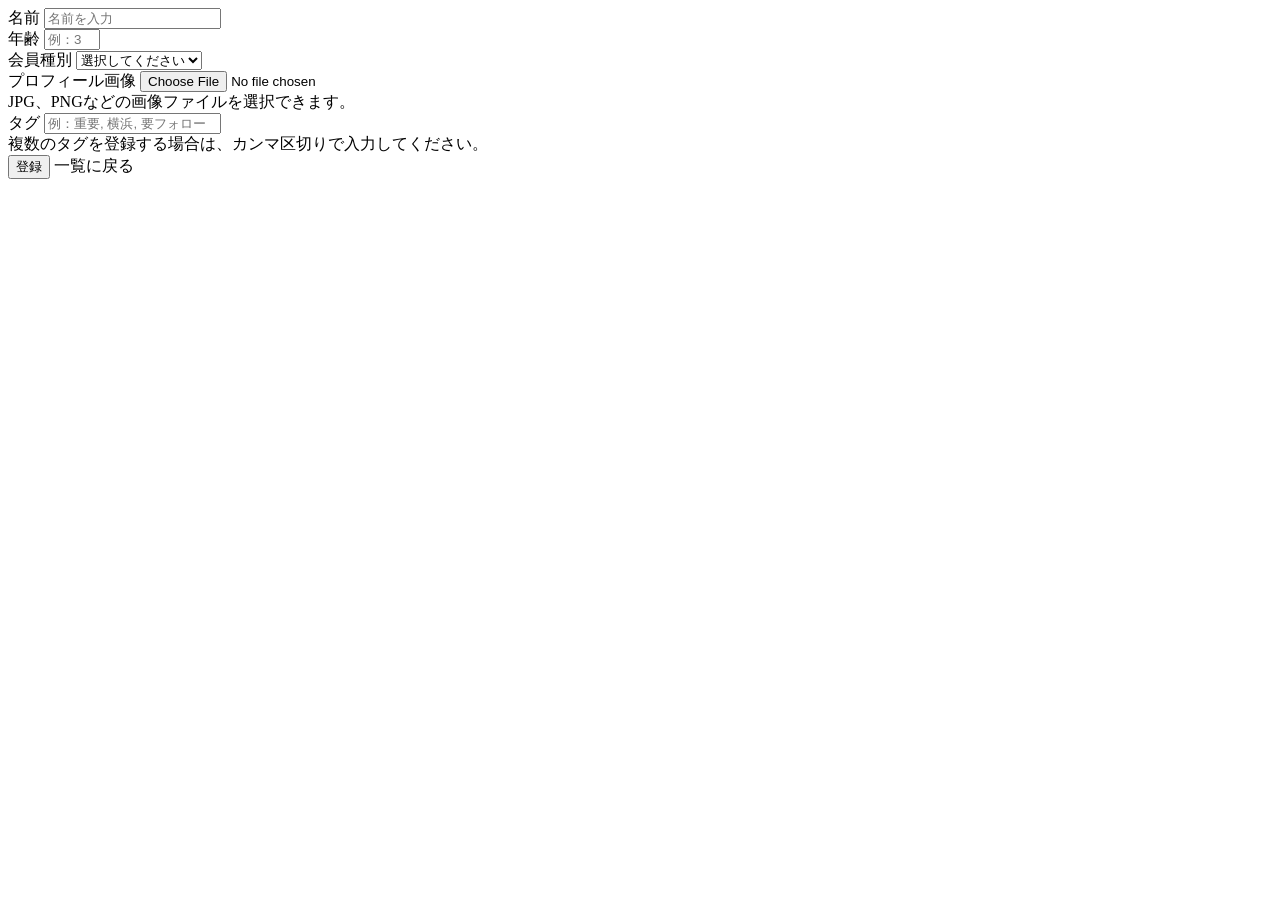
<file: src/main/resources/templates/index.html>
<!DOCTYPE html>

<html lang="ja" xmlns:th="http://www.thymeleaf.org" xmlns:sec="http://www.thymeleaf.org/extras/spring-security">

<head th:replace="~{fragments/head :: head('会員登録')}"></head>

<body>

    <header th:replace="~{fragments/header :: header('会員登録', true)}"></header>

    <div class="container-fluid px-4 py-4">

        <div class="card shadow-sm form-card">

            <div class="card-body">

                <form th:action="@{/register}" th:object="${member}" method="post" enctype="multipart/form-data">

                    <!-- 名前 -->
                    <div class="mb-3">

                        <label class="form-label">
                            名前
                        </label>

                        <input type="text" th:field="*{name}" class="form-control" placeholder="名前を入力">

                        <div class="text-danger mt-1" th:if="${#fields.hasErrors('name')}" th:errors="*{name}">
                        </div>

                    </div>


                    <!-- 年齢 -->
                    <div class="mb-3">

                        <label class="form-label">
                            年齢
                        </label>

                        <input type="number" th:field="*{age}" min="0" max="120" class="form-control"
                            placeholder="例：30">

                        <div class="text-danger mt-1" th:if="${#fields.hasErrors('age')}" th:errors="*{age}">
                        </div>

                    </div>


                    <!-- 会員種別 -->
                    <div class="mb-3">

                        <label class="form-label">
                            会員種別
                        </label>

                        <select th:field="*{memberType}" class="form-select">

                            <option value="">
                                選択してください
                            </option>

                            <option value="一般">
                                一般
                            </option>

                            <option value="ゴールド">
                                ゴールド
                            </option>

                        </select>

                        <div class="text-danger mt-1" th:if="${#fields.hasErrors('memberType')}"
                            th:errors="*{memberType}">
                        </div>

                    </div>


                    <div class="mb-4">

                        <label class="form-label">
                            プロフィール画像
                        </label>

                        <input type="file" name="profileImage" class="form-control" accept="image/*">

                        <div class="form-text">
                            JPG、PNGなどの画像ファイルを選択できます。
                        </div>

                    </div>

                    <!-- タグ -->
                    <div class="mb-4">

                        <label class="form-label">
                            タグ
                        </label>

                        <input type="text" th:field="*{tagNames}" class="form-control" placeholder="例：重要, 横浜, 要フォロー">

                        <div class="form-text">
                            複数のタグを登録する場合は、カンマ区切りで入力してください。
                        </div>

                    </div>


                    <!-- ボタン -->
                    <div class="d-flex gap-2">

                        <button type="submit" class="btn btn-primary">
                            登録
                        </button>

                        <a th:href="@{/list}" class="btn btn-outline-secondary">
                            一覧に戻る
                        </a>

                    </div>

                </form>

            </div>

        </div>

    </div>

</body>

</html>
</file>
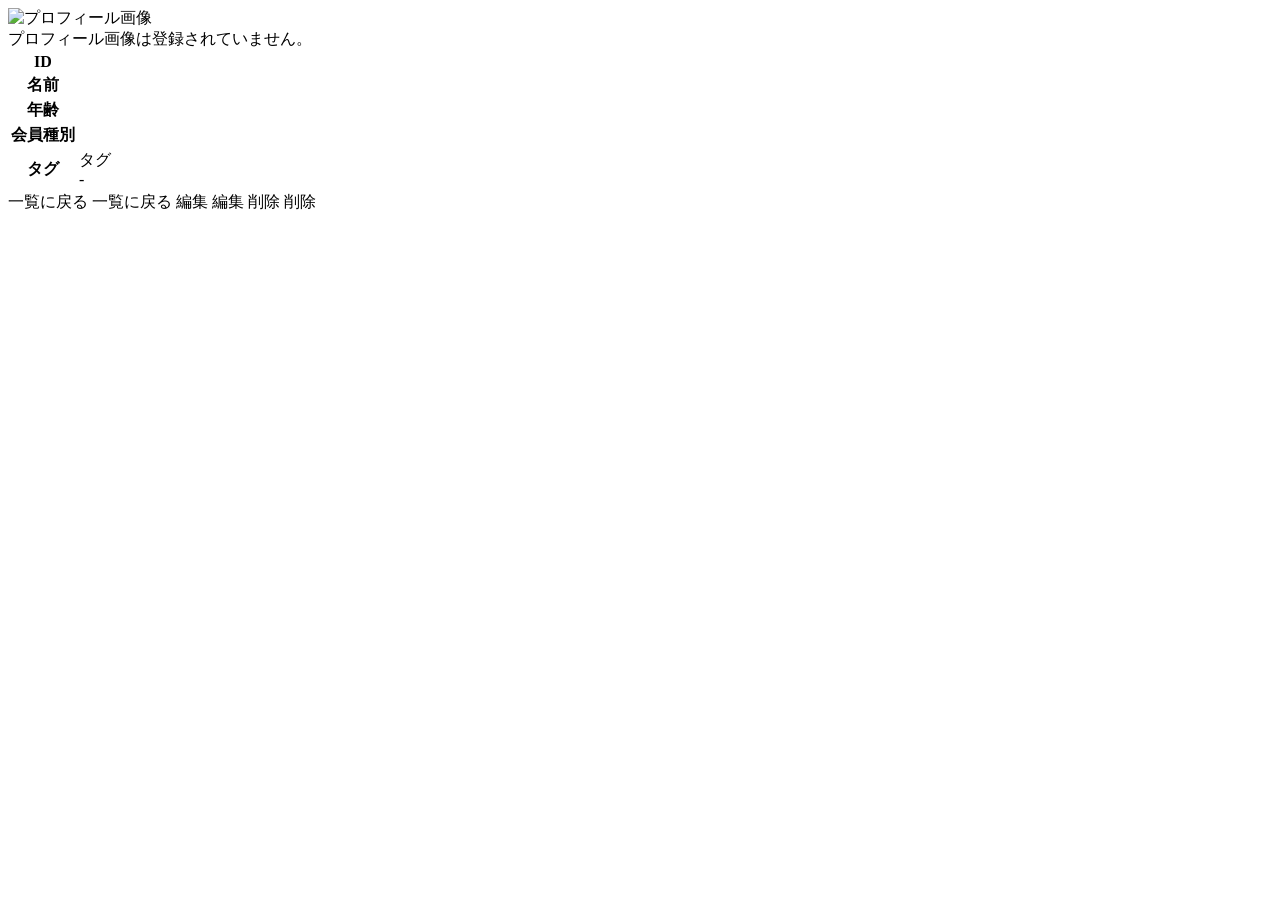
<file: src/main/resources/templates/detail.html>
<!DOCTYPE html>

<html lang="ja" xmlns:th="http://www.thymeleaf.org" xmlns:sec="http://www.thymeleaf.org/extras/spring-security">

<head th:replace="~{fragments/head :: head('会員詳細')}"></head>

<body>

    <header th:replace="~{fragments/header :: header('会員詳細', true)}"></header>

    <div class="container-fluid px-4 py-4">

        <div class="card shadow-sm detail-card">

            <div class="card-body">

                <div class="mb-4 text-center" th:if="${member.profileImageName != null}">

                    <img th:src="@{/uploads/{filename}(
            filename=${member.profileImageName})}" alt="プロフィール画像" class="img-thumbnail"
                        style="max-width: 200px; max-height: 200px;">
                </div>
                <div class="mb-4 text-center" th:if="${member.profileImageName == null}">

                    <span class="text-muted">
                        プロフィール画像は登録されていません。
                    </span>

                </div>

                <!-- 会員情報 -->
                <div class="table-responsive">

                    <table class="table align-middle mb-4">

                        <tbody>

                            <tr>
                                <th>ID</th>
                                <td th:text="${member.id}"></td>
                            </tr>

                            <tr>
                                <th>名前</th>
                                <td th:text="${member.name}"></td>
                            </tr>

                            <tr>
                                <th>年齢</th>
                                <td th:text="${member.age}"></td>
                            </tr>

                            <tr>
                                <th>会員種別</th>
                                <td th:text="${member.memberType}"></td>
                            </tr>

                            <tr>
                                <th>タグ</th>
                                <td>

                                    <div class="d-flex gap-1 flex-wrap" th:if="${!member.tags.isEmpty()}">

                                        <span th:each="tag : ${member.tags}" class="badge text-bg-secondary"
                                            th:text="${tag.name}">
                                            タグ
                                        </span>

                                    </div>

                                    <span class="text-muted" th:if="${member.tags.isEmpty()}">
                                        -
                                    </span>

                                </td>
                            </tr>

                        </tbody>

                    </table>

                </div>

                <!-- 操作ボタン -->
                <div class="d-flex gap-2 flex-wrap">

                    <!-- =========================
         通常一覧へ戻る
         ========================= -->
                    <a th:if="${!searched}" th:href="@{/list(
            page=${page})}" class="btn btn-outline-secondary">
                        一覧に戻る
                    </a>

                    <!-- =========================
         検索結果へ戻る
         ========================= -->
                    <a th:if="${searched}" th:href="@{/search(
            page=${page},
            name=${name},
            age=${age},
            memberType=${memberType},
            tagName=${tagName},
            sort=${sort})}" class="btn btn-outline-secondary">
                        一覧に戻る
                    </a>


                    <span sec:authorize="hasAnyRole('ADMIN', 'USER')" class="d-flex gap-2">

                        <!-- =========================
             通常一覧から編集
             ========================= -->
                        <a th:if="${!searched}" th:href="@{/edit(
                id=${member.id},
                page=${page})}" class="btn btn-outline-primary">
                            編集
                        </a>

                        <!-- =========================
             検索結果から編集
             ========================= -->
                        <a th:if="${searched}" th:href="@{/edit(
                id=${member.id},
                page=${page},
                searched=true,
                name=${name},
                age=${age},
                memberType=${memberType},
                tagName=${tagName},
                sort=${sort})}" class="btn btn-outline-primary">
                            編集
                        </a>


                        <!-- =========================
             通常一覧から削除
             ========================= -->
                        <a th:if="${!searched}" th:href="@{/delete(
                id=${member.id},
                page=${page})}" class="btn btn-outline-danger" onclick="return confirm('この会員を削除しますか？');">
                            削除
                        </a>

                        <!-- =========================
             検索結果から削除
             ========================= -->
                        <a th:if="${searched}" th:href="@{/delete(
                id=${member.id},
                page=${page},
                searched=true,
                name=${name},
                age=${age},
                memberType=${memberType},
                tagName=${tagName},
                sort=${sort})}" class="btn btn-outline-danger" onclick="return confirm('この会員を削除しますか？');">
                            削除
                        </a>

                    </span>

                </div>

            </div>

        </div>

    </div>

</body>

</html>
</file>
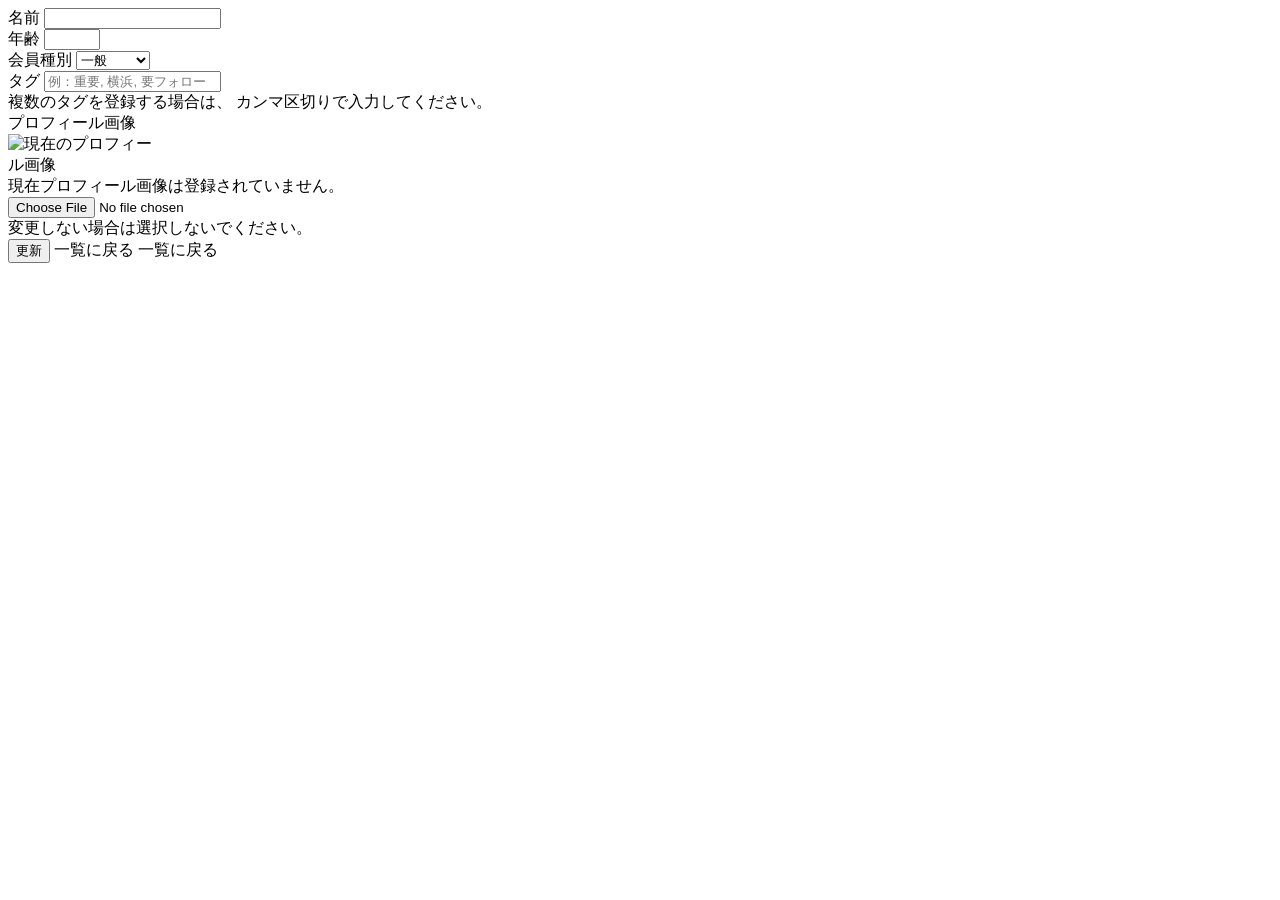
<file: src/main/resources/templates/edit.html>
<!DOCTYPE html>

<html lang="ja"
      xmlns:th="http://www.thymeleaf.org"
      xmlns:sec="http://www.thymeleaf.org/extras/spring-security">

<head th:replace="~{fragments/head :: head('会員編集')}"></head>

<body>

    <header th:replace="~{fragments/header :: header('会員編集', true)}"></header>

    <div class="container-fluid px-4 py-4">

        <div class="card shadow-sm form-card">

            <div class="card-body">

                <form th:action="@{/update}"
                      th:object="${member}"
                      method="post"
                      enctype="multipart/form-data">

                    <!-- =========================
                         会員ID
                         ========================= -->
                    <input type="hidden"
                           th:field="*{id}">

                    <!-- =========================
                         既存プロフィール画像
                         ========================= -->
                    <input type="hidden"
                           th:field="*{profileImageName}">


                    <!-- =========================
                         一覧・検索状態保持
                         ========================= -->

                    <!-- 元のページ番号 -->
                    <input type="hidden"
                           name="page"
                           th:value="${page}">

                    <!-- 検索結果から来たか -->
                    <input type="hidden"
                           name="searched"
                           th:value="${searched}">

                    <!-- 元の検索条件 -->
                    <input type="hidden"
                           name="searchName"
                           th:value="${name}">

                    <input type="hidden"
                           name="searchAge"
                           th:value="${age}">

                    <input type="hidden"
                           name="searchMemberType"
                           th:value="${memberType}">

                    <input type="hidden"
                           name="searchTagName"
                           th:value="${tagName}">

                    <input type="hidden"
                           name="searchSort"
                           th:value="${sort}">


                    <!-- =========================
                         名前
                         ========================= -->
                    <div class="mb-3">

                        <label class="form-label">
                            名前
                        </label>

                        <input type="text"
                               th:field="*{name}"
                               class="form-control">

                        <div class="text-danger mt-1"
                             th:if="${#fields.hasErrors('name')}"
                             th:errors="*{name}">
                        </div>

                    </div>


                    <!-- =========================
                         年齢
                         ========================= -->
                    <div class="mb-3">

                        <label class="form-label">
                            年齢
                        </label>

                        <input type="number"
                               th:field="*{age}"
                               min="0"
                               max="120"
                               class="form-control">

                        <div class="text-danger mt-1"
                             th:if="${#fields.hasErrors('age')}"
                             th:errors="*{age}">
                        </div>

                    </div>


                    <!-- =========================
                         会員種別
                         ========================= -->
                    <div class="mb-4">

                        <label class="form-label">
                            会員種別
                        </label>

                        <select th:field="*{memberType}"
                                class="form-select">

                            <option value="一般">
                                一般
                            </option>

                            <option value="ゴールド">
                                ゴールド
                            </option>

                        </select>

                        <div class="text-danger mt-1"
                             th:if="${#fields.hasErrors('memberType')}"
                             th:errors="*{memberType}">
                        </div>

                    </div>


                    <!-- =========================
                         タグ
                         ========================= -->
                    <div class="mb-4">

                        <label class="form-label">
                            タグ
                        </label>

                        <input type="text"
                               th:field="*{tagNames}"
                               class="form-control"
                               placeholder="例：重要, 横浜, 要フォロー">

                        <div class="form-text">
                            複数のタグを登録する場合は、
                            カンマ区切りで入力してください。
                        </div>

                    </div>


                    <!-- =========================
                         プロフィール画像
                         ========================= -->
                    <div class="mb-4">

                        <label class="form-label">
                            プロフィール画像
                        </label>

                        <!-- 現在の画像 -->
                        <div class="mb-2"
                             th:if="${member.profileImageName != null}">

                            <img th:src="@{/uploads/{filename}(
                                    filename=${member.profileImageName})}"
                                 alt="現在のプロフィール画像"
                                 class="img-thumbnail"
                                 style="max-width: 150px;
                                        max-height: 150px;">

                        </div>

                        <!-- 画像未登録 -->
                        <div class="mb-2 text-muted"
                             th:if="${member.profileImageName == null}">

                            現在プロフィール画像は登録されていません。

                        </div>

                        <!-- 新しい画像 -->
                        <input type="file"
                               name="profileImage"
                               class="form-control"
                               accept="image/*">

                        <div class="form-text">
                            変更しない場合は選択しないでください。
                        </div>

                    </div>


                    <!-- =========================
                         ボタン
                         ========================= -->
                    <div class="d-flex gap-2">

                        <button type="submit"
                                class="btn btn-primary">
                            更新
                        </button>


                        <!-- 通常一覧へ戻る -->
                        <a th:if="${!searched}"
                           th:href="@{/list(
                                page=${page})}"
                           class="btn btn-outline-secondary">
                            一覧に戻る
                        </a>


                        <!-- 検索結果へ戻る -->
                        <a th:if="${searched}"
                           th:href="@{/search(
                                page=${page},
                                name=${name},
                                age=${age},
                                memberType=${memberType},
                                tagName=${tagName},
                                sort=${sort})}"
                           class="btn btn-outline-secondary">
                            一覧に戻る
                        </a>

                    </div>

                </form>

            </div>

        </div>

    </div>

</body>

</html>
</file>
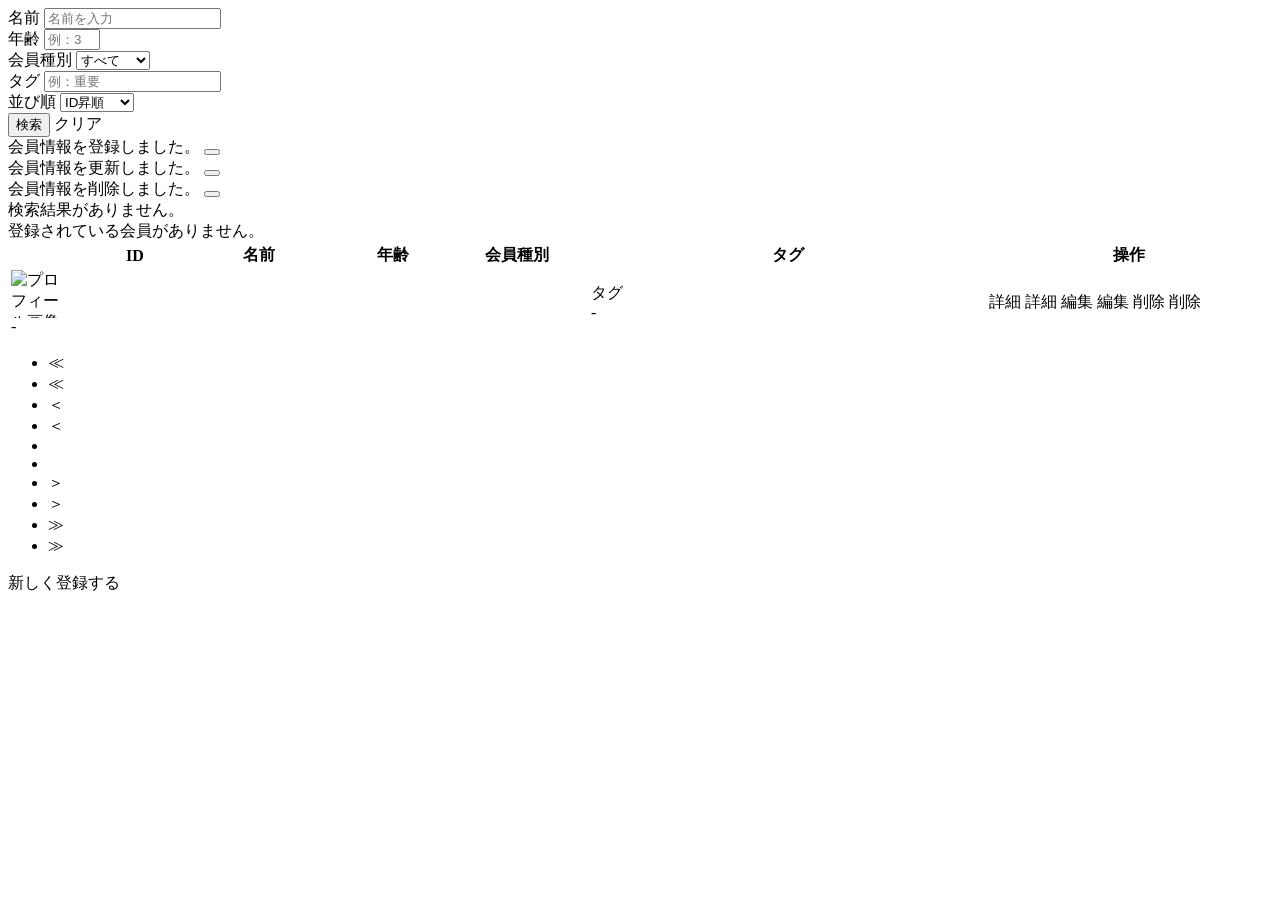
<file: src/main/resources/templates/list.html>
<!DOCTYPE html>

<html lang="ja" xmlns:th="http://www.thymeleaf.org" xmlns:sec="http://www.thymeleaf.org/extras/spring-security">

<head th:replace="~{fragments/head :: head('会員一覧')}"></head>

<body>

    <!-- 共通ヘッダー -->
    <header th:replace="~{fragments/header :: header('会員一覧', true)}"></header>

    <div class="container-fluid px-4 py-4">

        <!-- =========================
             検索フォーム
             ========================= -->
        <form th:action="@{/search}" th:object="${condition}" method="get" class="card shadow-sm p-4 mb-4 search-card">

            <div class="row g-3">

                <!-- 名前 -->
                <div class="col-lg-3 col-md-6">

                    <label class="form-label">
                        名前
                    </label>

                    <input type="text" th:field="*{name}" class="form-control" placeholder="名前を入力">

                </div>

                <!-- 年齢 -->
                <div class="col-lg-2 col-md-3">

                    <label class="form-label">
                        年齢
                    </label>

                    <input type="number" th:field="*{age}" min="0" max="120" class="form-control" placeholder="例：30">

                </div>

                <!-- 会員種別 -->
                <div class="col-lg-2 col-md-6">

                    <label class="form-label">
                        会員種別
                    </label>

                    <select th:field="*{memberType}" class="form-select">

                        <option value="">
                            すべて
                        </option>

                        <option value="一般">
                            一般
                        </option>

                        <option value="ゴールド">
                            ゴールド
                        </option>

                    </select>

                </div>

                <!-- タグ -->
                <div class="col-lg-3 col-md-6">

                    <label class="form-label">
                        タグ
                    </label>

                    <input type="text" th:field="*{tagName}" class="form-control" placeholder="例：重要">

                </div>

                <!-- 並び順 -->
                <div class="col-lg-2 col-md-6">

                    <label class="form-label">
                        並び順
                    </label>

                    <select th:field="*{sort}" class="form-select">

                        <option value="idAsc">
                            ID昇順
                        </option>

                        <option value="idDesc">
                            ID降順
                        </option>

                        <option value="nameAsc">
                            名前昇順
                        </option>

                        <option value="ageAsc">
                            年齢昇順
                        </option>

                    </select>

                </div>

            </div>

            <div class="d-flex gap-2 mt-4 flex-wrap">

                <button type="submit" class="btn btn-primary px-4">
                    検索
                </button>

                <a th:href="@{/list}" class="btn btn-outline-secondary px-4">
                    クリア
                </a>

            </div>

        </form>


        <!-- =========================
             処理完了メッセージ
             ========================= -->

        <div class="alert alert-success alert-dismissible fade show" role="alert" th:if="${param.registered}">

            会員情報を登録しました。

            <button type="button" class="btn-close" data-bs-dismiss="alert" aria-label="Close">
            </button>

        </div>

        <div class="alert alert-success alert-dismissible fade show" role="alert" th:if="${param.updated}">

            会員情報を更新しました。

            <button type="button" class="btn-close" data-bs-dismiss="alert" aria-label="Close">
            </button>

        </div>

        <div class="alert alert-success alert-dismissible fade show" role="alert" th:if="${param.deleted}">

            会員情報を削除しました。

            <button type="button" class="btn-close" data-bs-dismiss="alert" aria-label="Close">
            </button>

        </div>


        <!-- =========================
             0件メッセージ
             ========================= -->

        <div class="alert alert-info" th:if="${searched and members.isEmpty()}">

            検索結果がありません。

        </div>

        <div class="alert alert-info" th:if="${!searched and members.isEmpty()}">

            登録されている会員がありません。

        </div>


        <!-- =========================
             会員一覧
             ========================= -->
        <div class="card shadow-sm" th:if="${!members.isEmpty()}">

            <div class="table-responsive">

                <table class="table table-striped table-hover align-middle mb-0"
                    style="table-layout: fixed; width: 100%;">

                    <thead class="table-light">

                        <tr>
                            <th class="text-center" style="width: 80px;">

                            </th>

                            <th style="width: 80px;">
                                ID
                            </th>

                            <th style="width: 160px;">
                                名前
                            </th>

                            <th style="width: 100px;">
                                年齢
                            </th>

                            <th style="width: 140px;">
                                会員種別
                            </th>

                            <th>
                                タグ
                            </th>

                            <th style="width: 280px;">
                                操作
                            </th>
                        </tr>

                    </thead>

                    <tbody>

                        <tr th:each="member : ${members}" style="height: 64px;">

                            <!-- =========================
                                 プロフィール画像
                                 ========================= -->
                            <td class="text-center p-0">

                                <div class="d-flex align-items-center justify-content-center" style="
                                         height: 64px;
                                         min-height: 64px;
                                     ">

                                    <!-- 画像あり -->
                                    <img th:if="${member.profileImageName != null
                                                and !member.profileImageName.isBlank()}" th:src="@{/uploads/{filename}(
                                                filename=${member.profileImageName})}" alt="プロフィール画像"
                                        class="rounded-circle border" style="
                                             width: 48px;
                                             height: 48px;
                                             min-width: 48px;
                                             min-height: 48px;
                                             object-fit: cover;
                                             display: block;
                                         ">

                                    <!-- 画像なし -->
                                    <span th:if="${member.profileImageName == null
                                                 or member.profileImageName.isBlank()}" class="text-muted">
                                        -
                                    </span>

                                </div>

                            </td>


                            <!-- ID -->
                            <td th:text="${member.id}">
                            </td>


                            <!-- 名前 -->
                            <td th:text="${member.name}">
                            </td>


                            <!-- 年齢 -->
                            <td th:text="${member.age}">
                            </td>


                            <!-- 会員種別 -->
                            <td th:text="${member.memberType}">
                            </td>


                            <!-- タグ -->
                            <td>

                                <div class="d-flex gap-1 flex-wrap" th:if="${!member.tags.isEmpty()}">

                                    <span th:each="tag : ${member.tags}" class="badge text-bg-secondary"
                                        th:text="${tag.name}">
                                        タグ
                                    </span>

                                </div>

                                <span class="text-muted" th:if="${member.tags.isEmpty()}">
                                    -
                                </span>

                            </td>


                            <!-- 操作 -->
                            <td>

                                <div class="d-flex gap-2 flex-wrap">

                                    <!-- 通常一覧：詳細 -->
                                    <a th:if="${!searched}" th:href="@{/detail(
                                            id=${member.id},
                                            page=${memberPage.number})}" class="btn btn-outline-primary btn-sm">
                                        詳細
                                    </a>

                                    <!-- 検索結果：詳細 -->
                                    <a th:if="${searched}" th:href="@{/detail(
                                            id=${member.id},
                                            page=${memberPage.number},
                                            searched=true,
                                            name=${condition.name},
                                            age=${condition.age},
                                            memberType=${condition.memberType},
                                            tagName=${condition.tagName},
                                            sort=${condition.sort})}" class="btn btn-outline-primary btn-sm">
                                        詳細
                                    </a>


                                    <!-- 通常一覧：編集 -->
                                    <a th:if="${!searched}" th:href="@{/edit(
                                            id=${member.id},
                                            page=${memberPage.number})}" class="btn btn-outline-secondary btn-sm">
                                        編集
                                    </a>

                                    <!-- 検索結果：編集 -->
                                    <a th:if="${searched}" th:href="@{/edit(
                                            id=${member.id},
                                            page=${memberPage.number},
                                            searched=true,
                                            name=${condition.name},
                                            age=${condition.age},
                                            memberType=${condition.memberType},
                                            tagName=${condition.tagName},
                                            sort=${condition.sort})}" class="btn btn-outline-secondary btn-sm">
                                        編集
                                    </a>


                                    <!-- 通常一覧：削除 -->
                                    <a th:if="${!searched}" th:href="@{/delete(
                                            id=${member.id},
                                            page=${memberPage.number})}" class="btn btn-outline-danger btn-sm"
                                        onclick="return confirm('この会員を削除しますか？');">
                                        削除
                                    </a>

                                    <!-- 検索結果：削除 -->
                                    <a th:if="${searched}" th:href="@{/delete(
                                            id=${member.id},
                                            page=${memberPage.number},
                                            searched=true,
                                            name=${condition.name},
                                            age=${condition.age},
                                            memberType=${condition.memberType},
                                            tagName=${condition.tagName},
                                            sort=${condition.sort})}" class="btn btn-outline-danger btn-sm"
                                        onclick="return confirm('この会員を削除しますか？');">
                                        削除
                                    </a>

                                </div>

                            </td>

                        </tr>

                    </tbody>

                </table>

            </div>

        </div>


        <!-- =========================
     ページング
     ========================= -->
        <nav th:if="${memberPage.totalPages > 1}" aria-label="ページ切り替え" class="mt-4">

            <ul class="pagination justify-content-center">


                <!-- =========================
             ≪ 先頭ページ：通常一覧
             ========================= -->
                <li class="page-item" th:if="${memberPage.number > 0 and !searched}">

                    <a class="page-link" th:href="@{/list(
                    page=0)}">
                        ≪
                    </a>

                </li>


                <!-- =========================
             ≪ 先頭ページ：検索結果
             ========================= -->
                <li class="page-item" th:if="${memberPage.number > 0 and searched}">

                    <a class="page-link" th:href="@{/search(
                    page=0,
                    name=${condition.name},
                    age=${condition.age},
                    memberType=${condition.memberType},
                    tagName=${condition.tagName},
                    sort=${condition.sort})}">
                        ≪
                    </a>

                </li>


                <!-- =========================
             ＜ 前ページ：通常一覧
             ========================= -->
                <li class="page-item" th:if="${memberPage.hasPrevious() and !searched}">

                    <a class="page-link" th:href="@{/list(
                    page=${memberPage.number - 1})}">
                        ＜
                    </a>

                </li>


                <!-- =========================
             ＜ 前ページ：検索結果
             ========================= -->
                <li class="page-item" th:if="${memberPage.hasPrevious() and searched}">

                    <a class="page-link" th:href="@{/search(
                    page=${memberPage.number - 1},
                    name=${condition.name},
                    age=${condition.age},
                    memberType=${condition.memberType},
                    tagName=${condition.tagName},
                    sort=${condition.sort})}">
                        ＜
                    </a>

                </li>


                <!-- =========================
             ページ番号
             ========================= -->
                <th:block th:each="pageNumber :
            ${#numbers.sequence(
                0,
                memberPage.totalPages - 1)}">


                    <!-- 通常一覧 -->
                    <li class="page-item" th:if="${!searched}" th:classappend="${pageNumber == memberPage.number}
                        ? 'active'">

                        <a class="page-link" th:href="@{/list(
                        page=${pageNumber})}" th:text="${pageNumber + 1}">
                        </a>

                    </li>


                    <!-- 検索結果 -->
                    <li class="page-item" th:if="${searched}" th:classappend="${pageNumber == memberPage.number}
                        ? 'active'">

                        <a class="page-link" th:href="@{/search(
                        page=${pageNumber},
                        name=${condition.name},
                        age=${condition.age},
                        memberType=${condition.memberType},
                        tagName=${condition.tagName},
                        sort=${condition.sort})}" th:text="${pageNumber + 1}">
                        </a>

                    </li>

                </th:block>


                <!-- =========================
             ＞ 次ページ：通常一覧
             ========================= -->
                <li class="page-item" th:if="${memberPage.hasNext() and !searched}">

                    <a class="page-link" th:href="@{/list(
                    page=${memberPage.number + 1})}">
                        ＞
                    </a>

                </li>


                <!-- =========================
             ＞ 次ページ：検索結果
             ========================= -->
                <li class="page-item" th:if="${memberPage.hasNext() and searched}">

                    <a class="page-link" th:href="@{/search(
                    page=${memberPage.number + 1},
                    name=${condition.name},
                    age=${condition.age},
                    memberType=${condition.memberType},
                    tagName=${condition.tagName},
                    sort=${condition.sort})}">
                        ＞
                    </a>

                </li>


                <!-- =========================
             ≫ 最終ページ：通常一覧
             ========================= -->
                <li class="page-item" th:if="${memberPage.number < memberPage.totalPages - 1
                   and !searched}">

                    <a class="page-link" th:href="@{/list(
                    page=${memberPage.totalPages - 1})}">
                        ≫
                    </a>

                </li>


                <!-- =========================
             ≫ 最終ページ：検索結果
             ========================= -->
                <li class="page-item" th:if="${memberPage.number < memberPage.totalPages - 1
                   and searched}">

                    <a class="page-link" th:href="@{/search(
                    page=${memberPage.totalPages - 1},
                    name=${condition.name},
                    age=${condition.age},
                    memberType=${condition.memberType},
                    tagName=${condition.tagName},
                    sort=${condition.sort})}">
                        ≫
                    </a>

                </li>

            </ul>

        </nav>

        <!-- =========================
             新規登録
             ========================= -->
        <div sec:authorize="hasAnyRole('ADMIN', 'USER')" class="mt-3">

            <a th:href="@{/}" class="btn btn-primary">
                新しく登録する
            </a>

        </div>

    </div>

</body>

</html>
</file>
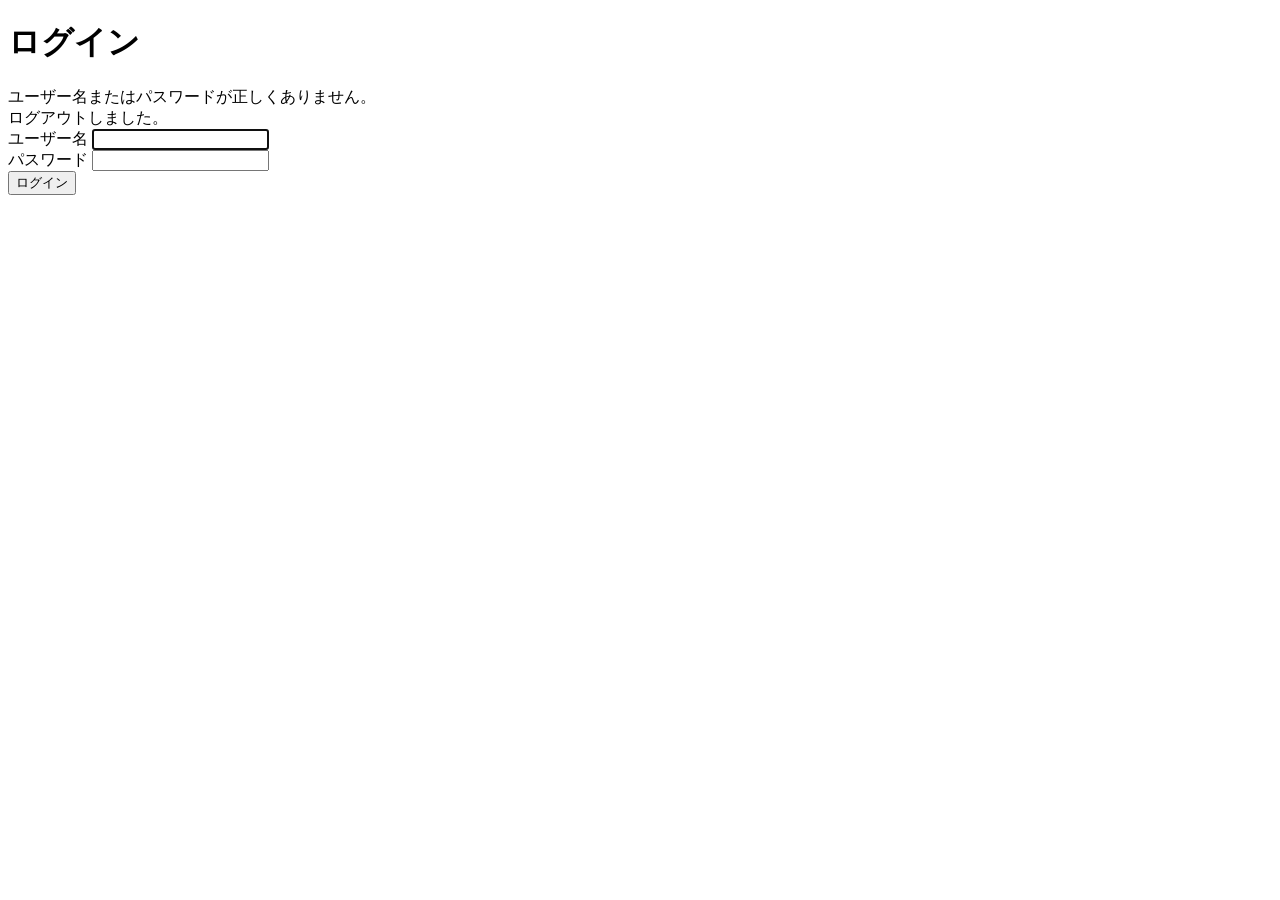
<file: src/main/resources/templates/login.html>
<!DOCTYPE html>

<html lang="ja"
      xmlns:th="http://www.thymeleaf.org">

<head th:replace="~{fragments/head :: head('ログイン')}"></head>

<body>

    <div class="container-fluid px-4 py-5">

        <div class="card shadow-sm auth-card">

            <div class="card-body">

                <h1 class="h4 mb-4">
                    ログイン
                </h1>

                <!-- ログイン失敗 -->
                <div class="alert alert-danger"
                     th:if="${param.error}">
                    ユーザー名またはパスワードが正しくありません。
                </div>

                <!-- ログアウト成功 -->
                <div class="alert alert-success"
                     th:if="${param.logout}">
                    ログアウトしました。
                </div>

                <form th:action="@{/login}"
                      method="post">

                    <!-- ユーザー名 -->
                    <div class="mb-3">

                        <label class="form-label">
                            ユーザー名
                        </label>

                        <input type="text"
                               name="username"
                               class="form-control"
                               autocomplete="username"
                               autofocus>

                    </div>

                    <!-- パスワード -->
                    <div class="mb-4">

                        <label class="form-label">
                            パスワード
                        </label>

                        <input type="password"
                               name="password"
                               class="form-control"
                               autocomplete="current-password">

                    </div>

                    <!-- ログインボタン -->
                    <button type="submit"
                            class="btn btn-primary px-4">
                        ログイン
                    </button>

                </form>

            </div>

        </div>

    </div>

</body>

</html>
</file>
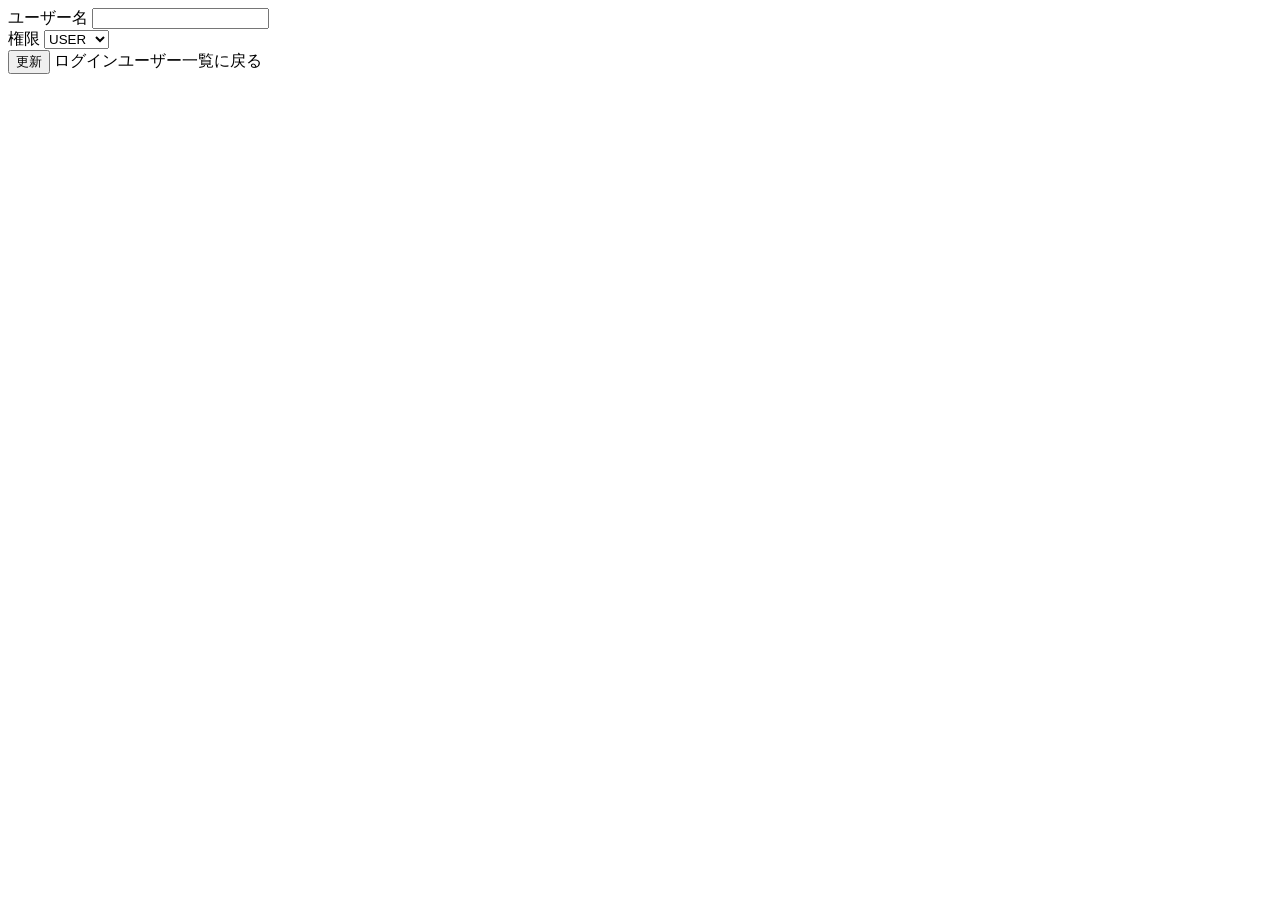
<file: src/main/resources/templates/user-edit.html>
<!DOCTYPE html>

<html lang="ja"
      xmlns:th="http://www.thymeleaf.org"
      xmlns:sec="http://www.thymeleaf.org/extras/spring-security">

<head th:replace="~{fragments/head :: head('ログインユーザー編集')}"></head>

<body>

    <header th:replace="~{fragments/header :: header('ログインユーザー編集', false)}"></header>

    <div class="container-fluid px-4 py-4">

        <div class="card shadow-sm user-form-card">

            <div class="card-body">

                <form th:action="@{/users/update}"
                      th:object="${appUserEditForm}"
                      method="post">

                    <!-- ID -->
                    <input type="hidden"
                           th:field="*{id}">

                    <!-- ユーザー名 -->
                    <div class="mb-3">

                        <label class="form-label">
                            ユーザー名
                        </label>

                        <input type="text"
                               th:field="*{username}"
                               class="form-control">

                        <div class="text-danger mt-1"
                             th:if="${#fields.hasErrors('username')}"
                             th:errors="*{username}">
                        </div>

                    </div>

                    <!-- 権限 -->
                    <div class="mb-4">

                        <label class="form-label">
                            権限
                        </label>

                        <select th:field="*{role}"
                                class="form-select">

                            <option value="USER">
                                USER
                            </option>

                            <option value="ADMIN">
                                ADMIN
                            </option>

                        </select>

                        <div class="text-danger mt-1"
                             th:if="${#fields.hasErrors('role')}"
                             th:errors="*{role}">
                        </div>

                    </div>

                    <!-- ボタン -->
                    <div class="d-flex gap-2 flex-wrap">

                        <button type="submit"
                                class="btn btn-primary">
                            更新
                        </button>

                        <a th:href="@{/users}"
                           class="btn btn-outline-secondary">
                            ログインユーザー一覧に戻る
                        </a>

                    </div>

                </form>

            </div>

        </div>

    </div>

</body>

</html>
</file>
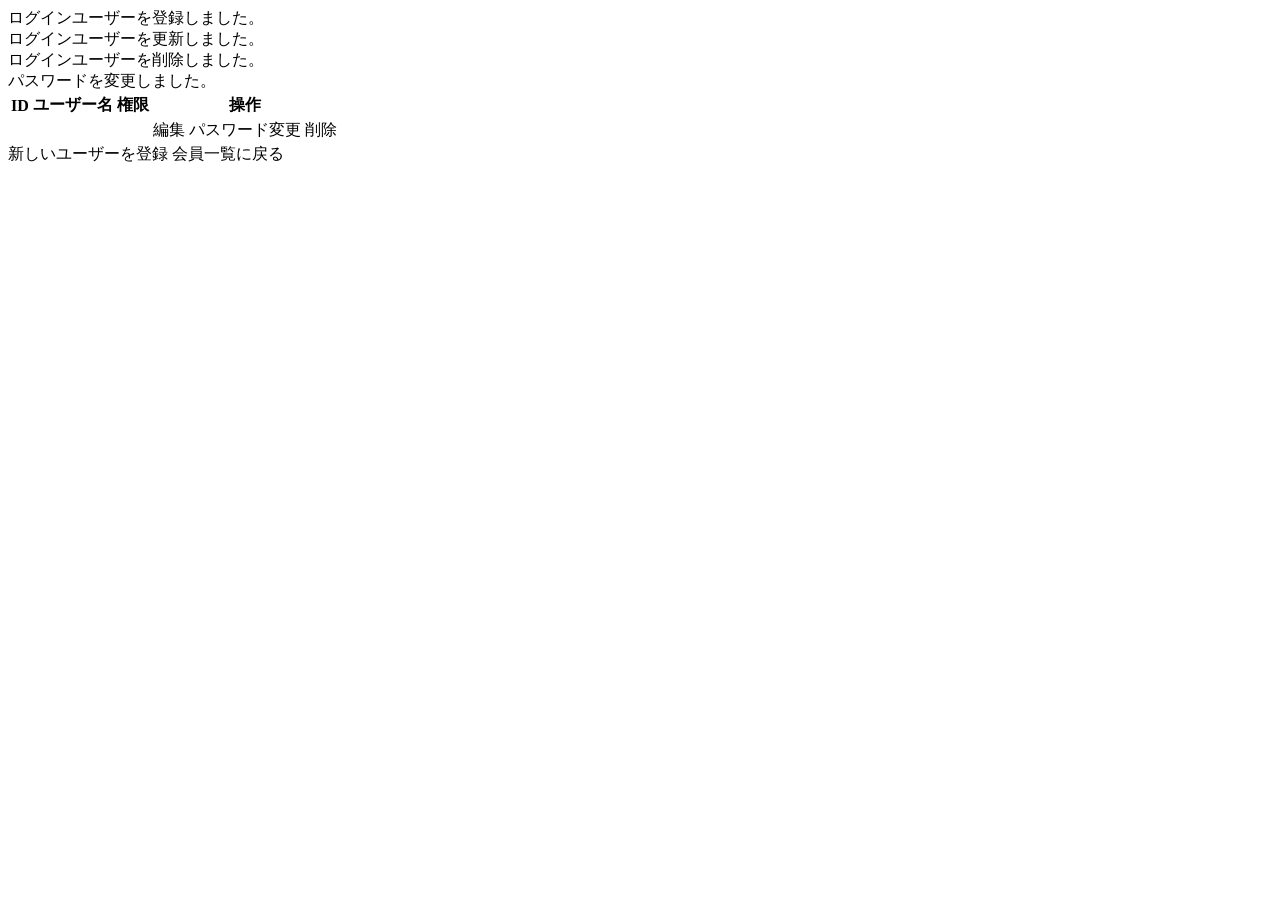
<file: src/main/resources/templates/user-list.html>
<!DOCTYPE html>

<html lang="ja"
      xmlns:th="http://www.thymeleaf.org"
      xmlns:sec="http://www.thymeleaf.org/extras/spring-security">

<head th:replace="~{fragments/head :: head('ログインユーザー一覧')}"></head>

<body>

    <header th:replace="~{fragments/header :: header('ログインユーザー一覧', false)}"></header>

    <div class="container-fluid px-4 py-4">

        <!-- 成功メッセージ -->

        <div class="alert alert-success py-2"
             th:if="${param.registered}">
            ログインユーザーを登録しました。
        </div>

        <div class="alert alert-success py-2"
             th:if="${param.updated}">
            ログインユーザーを更新しました。
        </div>

        <div class="alert alert-success py-2"
             th:if="${param.deleted}">
            ログインユーザーを削除しました。
        </div>

        <div class="alert alert-success py-2"
             th:if="${param.passwordChanged}">
            パスワードを変更しました。
        </div>


        <!-- ユーザー一覧 -->

        <div class="card shadow-sm">

            <div class="table-responsive">

                <table class="table table-striped table-hover align-middle mb-0">

                    <thead class="table-light">

                        <tr>
                            <th>ID</th>
                            <th>ユーザー名</th>
                            <th>権限</th>
                            <th>操作</th>
                        </tr>

                    </thead>

                    <tbody>

                        <tr th:each="user : ${users}">

                            <td th:text="${user.id}"></td>

                            <td th:text="${user.username}"></td>

                            <td>
                                <span class="badge text-bg-secondary"
                                      th:text="${user.role}">
                                </span>
                            </td>

                            <td>

                                <div class="d-flex gap-2 flex-wrap">

                                    <a th:href="@{/users/edit(id=${user.id})}"
                                       class="btn btn-outline-secondary btn-sm">
                                        編集
                                    </a>

                                    <a th:href="@{/users/password(id=${user.id})}"
                                       class="btn btn-outline-primary btn-sm">
                                        パスワード変更
                                    </a>

                                    <a th:href="@{/users/delete(id=${user.id})}"
                                       class="btn btn-outline-danger btn-sm"
                                       onclick="return confirm('このログインユーザーを削除しますか？');">
                                        削除
                                    </a>

                                </div>

                            </td>

                        </tr>

                    </tbody>

                </table>

            </div>

        </div>


        <!-- 操作ボタン -->

        <div class="d-flex gap-2 mt-4">

            <a th:href="@{/users/register}"
               class="btn btn-primary">
                新しいユーザーを登録
            </a>

            <a th:href="@{/list}"
               class="btn btn-outline-secondary">
                会員一覧に戻る
            </a>

        </div>

    </div>

</body>

</html>
</file>
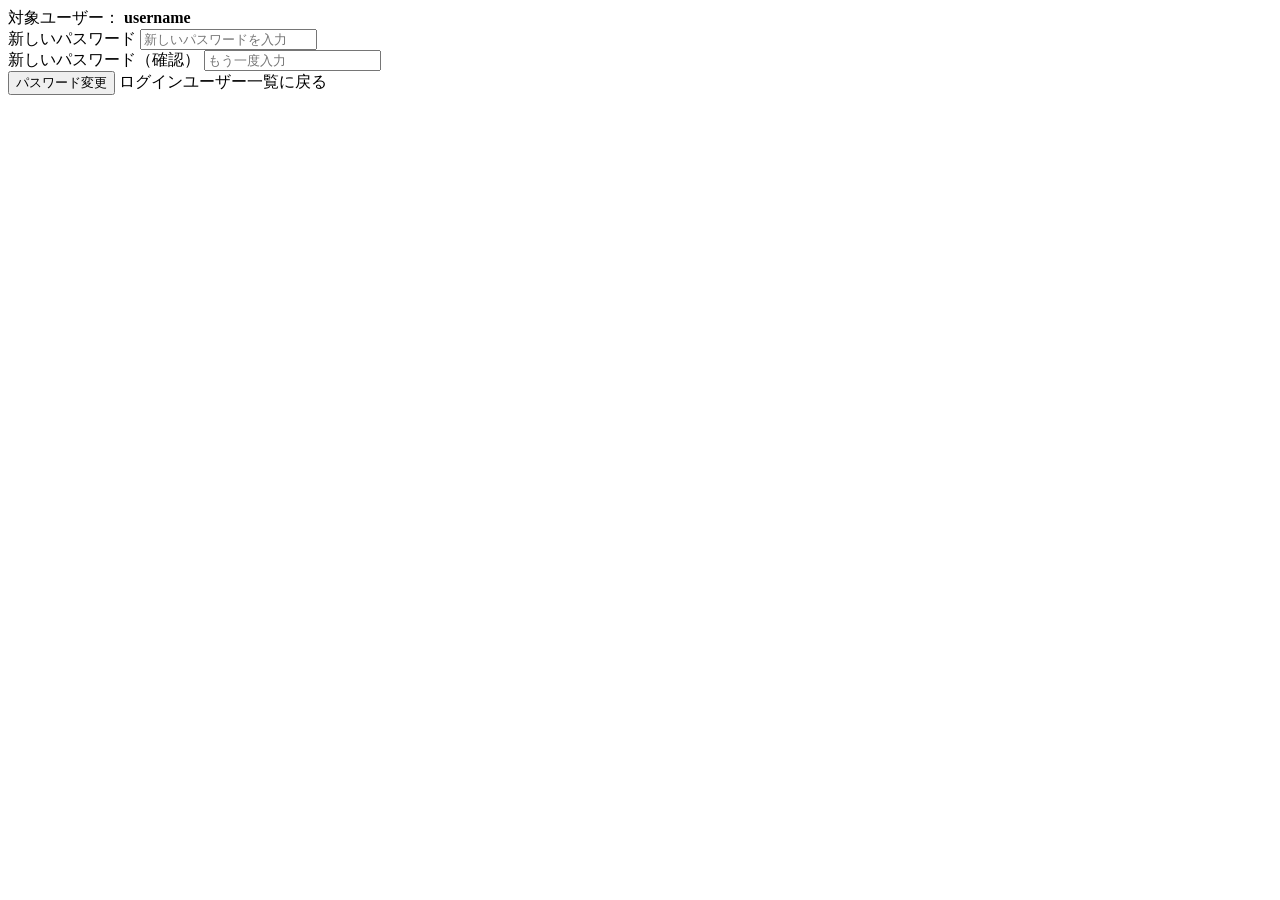
<file: src/main/resources/templates/user-password.html>
<!DOCTYPE html>

<html lang="ja"
      xmlns:th="http://www.thymeleaf.org"
      xmlns:sec="http://www.thymeleaf.org/extras/spring-security">

<head th:replace="~{fragments/head :: head('パスワード変更')}"></head>

<body>

    <header th:replace="~{fragments/header :: header('パスワード変更', false)}"></header>

    <div class="container-fluid px-4 py-4">

        <div class="card shadow-sm user-form-card">

            <div class="card-body">

                <!-- 対象ユーザー -->
                <div class="alert alert-light border mb-4">

                    対象ユーザー：
                    <strong th:text="${username}">
                        username
                    </strong>

                </div>

                <form th:action="@{/users/password}"
                      th:object="${appUserPasswordForm}"
                      method="post">

                    <!-- ID -->
                    <input type="hidden"
                           th:field="*{id}">

                    <!-- 新しいパスワード -->
                    <div class="mb-3">

                        <label class="form-label">
                            新しいパスワード
                        </label>

                        <input type="password"
                               th:field="*{password}"
                               class="form-control"
                               placeholder="新しいパスワードを入力">

                        <div class="text-danger mt-1"
                             th:if="${#fields.hasErrors('password')}"
                             th:errors="*{password}">
                        </div>

                    </div>

                    <!-- 確認用パスワード -->
                    <div class="mb-4">

                        <label class="form-label">
                            新しいパスワード（確認）
                        </label>

                        <input type="password"
                               th:field="*{confirmPassword}"
                               class="form-control"
                               placeholder="もう一度入力">

                        <div class="text-danger mt-1"
                             th:if="${#fields.hasErrors('confirmPassword')}"
                             th:errors="*{confirmPassword}">
                        </div>

                    </div>

                    <!-- ボタン -->
                    <div class="d-flex gap-2 flex-wrap">

                        <button type="submit"
                                class="btn btn-primary">
                            パスワード変更
                        </button>

                        <a th:href="@{/users}"
                           class="btn btn-outline-secondary">
                            ログインユーザー一覧に戻る
                        </a>

                    </div>

                </form>

            </div>

        </div>

    </div>

</body>

</html>
</file>
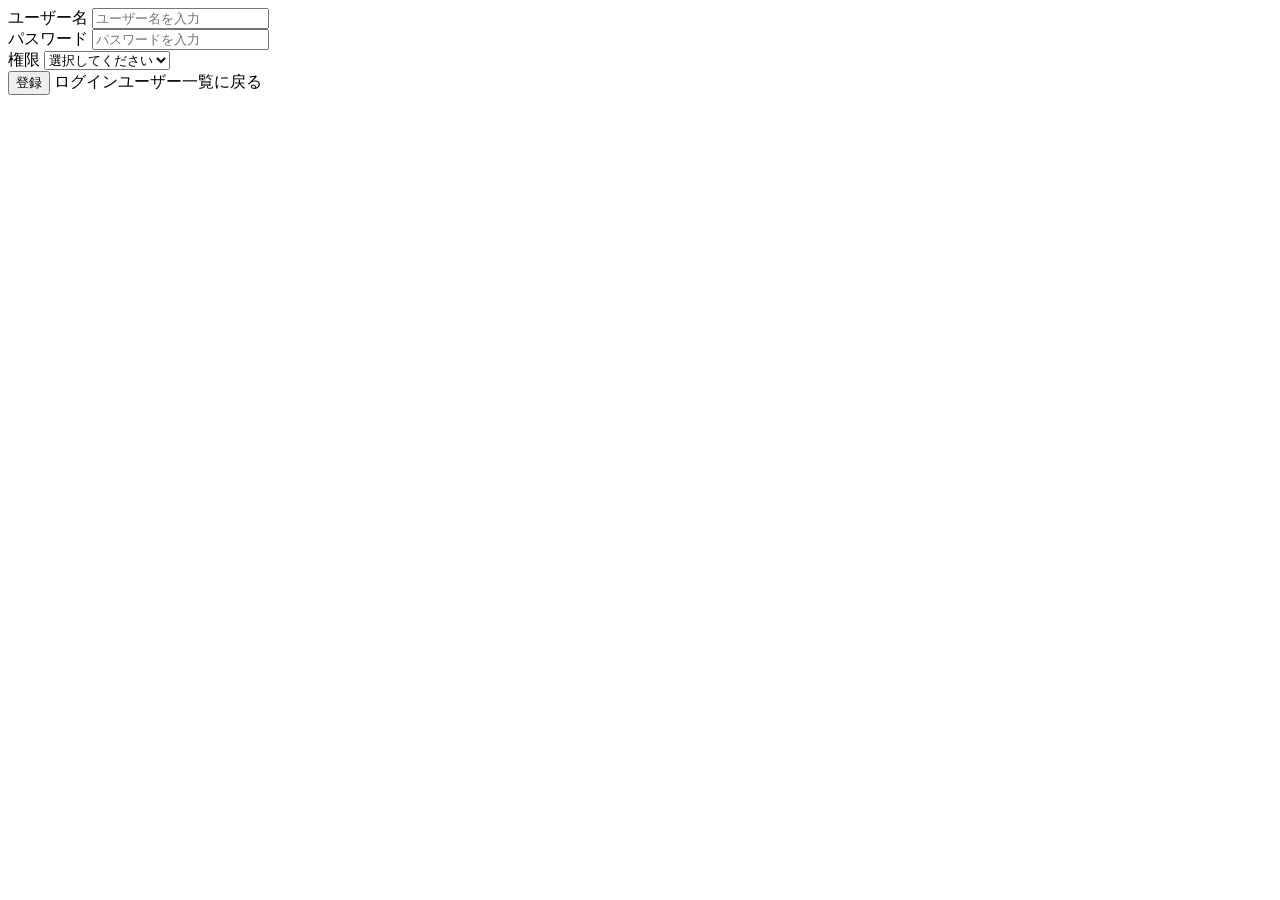
<file: src/main/resources/templates/user-register.html>
<!DOCTYPE html>

<html lang="ja"
      xmlns:th="http://www.thymeleaf.org"
      xmlns:sec="http://www.thymeleaf.org/extras/spring-security">

<head th:replace="~{fragments/head :: head('ログインユーザー登録')}"></head>

<body>

    <header th:replace="~{fragments/header :: header('ログインユーザー登録', false)}"></header>

    <div class="container-fluid px-4 py-4">

        <div class="card shadow-sm user-form-card">

            <div class="card-body">

                <form th:action="@{/users/register}"
                      th:object="${appUserForm}"
                      method="post">

                    <div class="mb-3">

                        <label class="form-label">
                            ユーザー名
                        </label>

                        <input type="text"
                               th:field="*{username}"
                               class="form-control"
                               placeholder="ユーザー名を入力">

                        <div class="text-danger mt-1"
                             th:if="${#fields.hasErrors('username')}"
                             th:errors="*{username}">
                        </div>

                    </div>

                    <div class="mb-3">

                        <label class="form-label">
                            パスワード
                        </label>

                        <input type="password"
                               th:field="*{password}"
                               class="form-control"
                               placeholder="パスワードを入力">

                        <div class="text-danger mt-1"
                             th:if="${#fields.hasErrors('password')}"
                             th:errors="*{password}">
                        </div>

                    </div>

                    <div class="mb-4">

                        <label class="form-label">
                            権限
                        </label>

                        <select th:field="*{role}"
                                class="form-select">

                            <option value="">
                                選択してください
                            </option>

                            <option value="USER">
                                USER
                            </option>

                            <option value="ADMIN">
                                ADMIN
                            </option>

                        </select>

                        <div class="text-danger mt-1"
                             th:if="${#fields.hasErrors('role')}"
                             th:errors="*{role}">
                        </div>

                    </div>

                    <div class="d-flex gap-2 flex-wrap">

                        <button type="submit"
                                class="btn btn-primary">
                            登録
                        </button>

                        <a th:href="@{/users}"
                           class="btn btn-outline-secondary">
                            ログインユーザー一覧に戻る
                        </a>

                    </div>

                </form>

            </div>

        </div>

    </div>

</body>

</html>
</file>
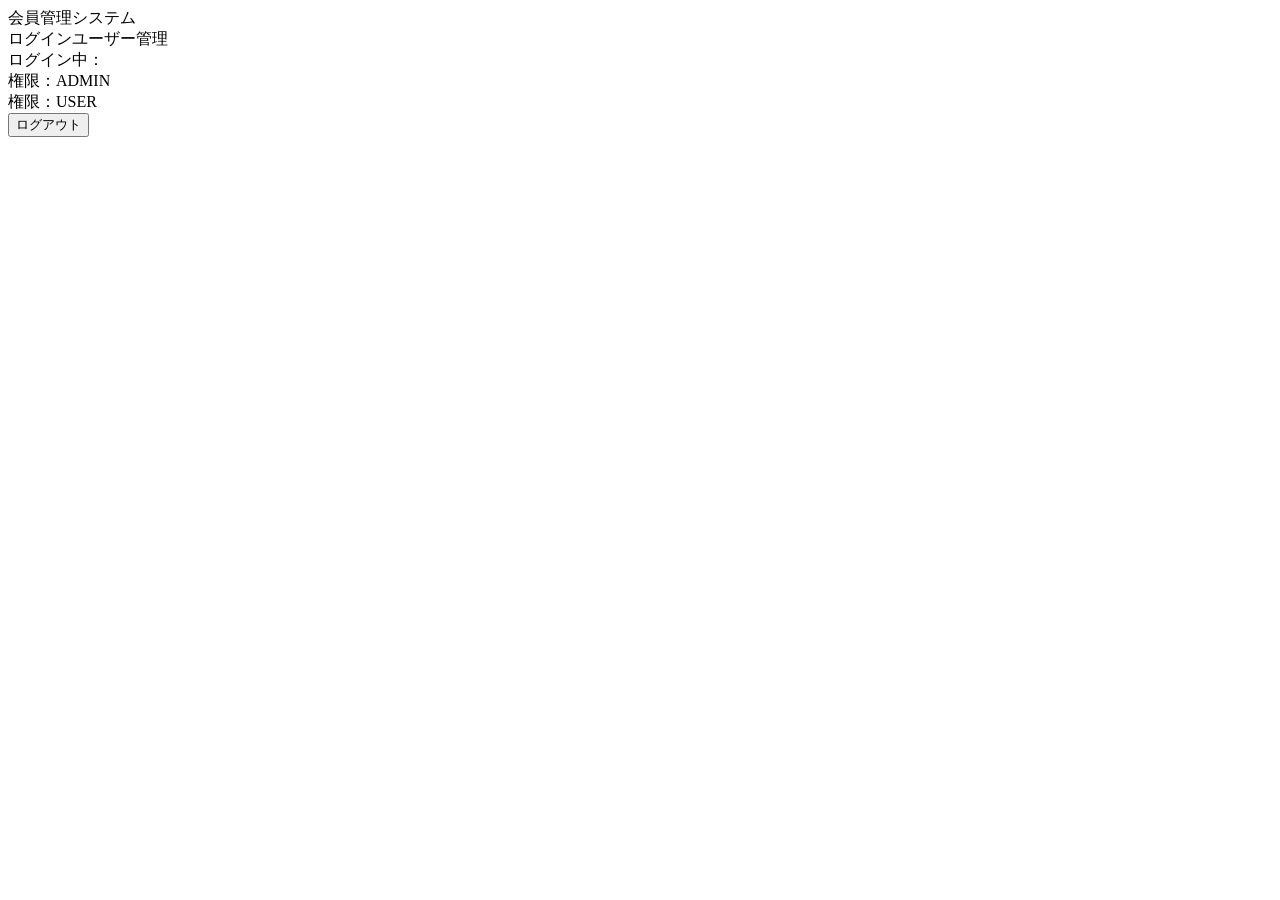
<file: src/main/resources/templates/fragments/header.html>
<!DOCTYPE html>
<html lang="ja"
      xmlns:th="http://www.thymeleaf.org"
      xmlns:sec="http://www.thymeleaf.org/extras/spring-security">

<body>

<header th:fragment="header(title, showUserManagement)">

    <nav class="navbar navbar-expand-lg bg-dark navbar-dark">

        <div class="container-fluid px-4">

            <!-- 画面タイトル -->
            <span class="navbar-brand"
                  th:text="${title}">
                会員管理システム
            </span>

            <!-- 右側メニュー -->
            <div class="d-flex align-items-center gap-3">

                <!-- ADMINのみ表示 -->
                <a sec:authorize="hasRole('ADMIN')"
                   th:if="${showUserManagement}"
                   th:href="@{/users}"
                   class="btn btn-outline-light btn-sm">
                    ログインユーザー管理
                </a>

                <!-- ログイン情報 -->
                <div class="text-white small text-end">

                    <div>
                        ログイン中：
                        <strong sec:authentication="name"></strong>
                    </div>

                    <div sec:authorize="hasRole('ADMIN')">
                        権限：ADMIN
                    </div>

                    <div sec:authorize="hasRole('USER')">
                        権限：USER
                    </div>

                </div>

                <!-- ログアウト -->
                <form th:action="@{/logout}"
                      method="post"
                      class="m-0"
                      onsubmit="return confirm('ログアウトしますか？');">

                    <button type="submit"
                            class="btn btn-outline-light btn-sm">
                        ログアウト
                    </button>

                </form>

            </div>

        </div>

    </nav>

</header>

</body>
</html>
</file>
